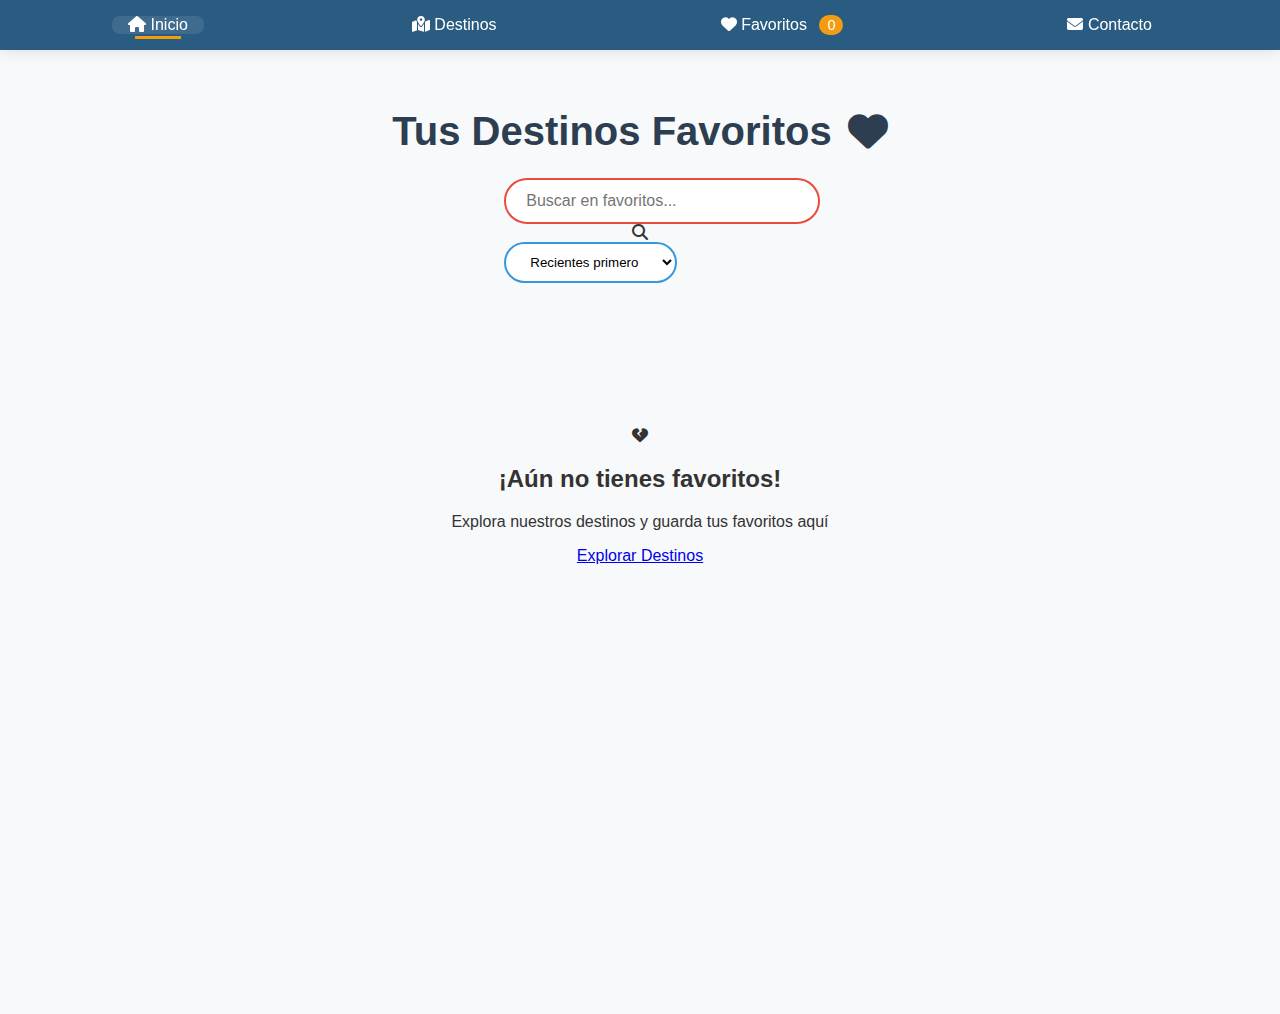
<file: code/favoritos.html>
<!DOCTYPE html>
<html lang="es">
<head>
    <meta charset="UTF-8">
    <meta name="viewport" content="width=device-width, initial-scale=1.0">
    <title>Tus Favoritos - TourMaster</title>
    <link rel="stylesheet" href="styles/main.css">
    <link rel="stylesheet" href="styles/favoritos-page.css">
    <link rel="stylesheet" href="https://cdnjs.cloudflare.com/ajax/libs/font-awesome/6.4.0/css/all.min.css">
</head>
<body>
    <nav class="main-nav" aria-label="Menú principal">
        <ul>
            <li><a href="index.html#home" class="nav-link"><i class="fas fa-home"></i> Inicio</a></li>
            <li><a href="index.html#destinos" class="nav-link"><i class="fas fa-map-marked-alt"></i> Destinos</a></li>
            <li>
                <a href="favoritos.html" class="nav-link favoritos-nav active">
                    <i class="fas fa-heart"></i>
                    Favoritos <span class="fav-counter">0</span>
                </a>
            </li>
            <li><a href="index.html#contact" class="nav-link"><i class="fas fa-envelope"></i> Contacto</a></li>
        </ul>
    </nav>

    <main class="favoritos-container">
        <div class="favoritos-header">
            <h1>Tus Destinos Favoritos <i class="fas fa-heart"></i></h1>
            <div class="favoritos-controls">
                <div class="controls-wrapper">
                    <div class="search-box">
                        <input type="text" placeholder="Buscar en favoritos..." id="searchFavoritos">
                        <i class="fas fa-search"></i>
                    </div>
                    <div class="filters-container">
                        <div class="sort-filter">
                            <select id="sortBy">
                                <option value="recent">Recientes primero</option>
                                <option value="price">Por precio</option>
                                <option value="duration">Por duración</option>
                            </select>
                        </div>
                        <div class="tag-filter"></div>
                    </div>
                </div>
            </div>
        </div>

        <div class="favoritos-grid"></div>

        <div class="empty-state">
            <div class="empty-content">
                <i class="fas fa-heart-broken"></i>
                <h2>¡Aún no tienes favoritos!</h2>
                <p>Explora nuestros destinos y guarda tus favoritos aquí</p>
                <a href="destinos.html" class="btn-explorar">Explorar Destinos</a>
            </div>
        </div>
    </main>

    <script src="js/favoritos.js"></script>
    <script src="js/favoritos-page.js"></script>
    <script src="js/nav-feedback.js"></script>
</body>
</html>
</file>
<file: code/styles/main.css>
/* Estilos generales */
:root {
    --primary: #2A5C82;
    --secondary: #F39C12;
    --success: #27ae60;
    --danger: #e74c3c;
    --bg-color: #f8f9fa;
    --text-color: #333;
    --card-bg: #fff;
    --shadow-color: rgba(0, 0, 0, 0.1);
}

body {
    font-family: 'Segoe UI', sans-serif;
    margin: 0;
    padding: 0;
    background-color: var(--bg-color);
    color: var(--text-color);
}

/* Navbar */
.main-nav {
    background-color: var(--primary);
    color: white;
    padding: 1rem;
}
.main-nav ul {
    display: flex;
    list-style: none;
    margin: 0;
    padding: 0;
    justify-content: space-around;
}
.main-nav li a {
    color: white;
    text-decoration: none;
    padding: 0.5rem 1rem;
    transition: background-color 0.3s, color 0.3s;
}
.main-nav li a:hover {
    background-color: var(--secondary);
    border-radius: 8px;
}

/* Sección Destinos */
.destinos-carousel {
    padding: 2rem;
    background-color: var(--bg-color);
}
.section-title {
    text-align: center;
    margin-bottom: 2rem;
    font-size: 2rem;
    color: var(--primary);
}
.carousel-container {
    position: relative;
}
.carousel-slide {
    display: flex;
    overflow-x: auto;
    gap: 1rem;
    padding: 1rem 0;
}
.destino-card {
    background-color: var(--card-bg);
    border-radius: 16px;
    box-shadow: 0 4px 8px var(--shadow-color);
    overflow: hidden;
    min-width: 300px;
    max-width: 300px;
    transition: transform 0.3s, box-shadow 0.3s;
}
.destino-card:hover {
    transform: translateY(-5px);
    box-shadow: 0 8px 16px var(--shadow-color);
}
.destino-card img {
    width: 100%;
    height: 200px;
    object-fit: cover;
    border-bottom: 2px solid var(--secondary);
}
.card-content {
    padding: 1rem;
}
.explore-btn {
    background-color: var(--secondary);
    color: white;
    border: none;
    padding: 0.5rem 1rem;
    border-radius: 8px;
    cursor: pointer;
    transition: background-color 0.3s;
}
.explore-btn:hover {
    background-color: var(--primary);
}

/* Formulario de contacto */
.animated-form {
    max-width: 600px;
    margin: 2rem auto;
    padding: 2rem;
    background-color: var(--card-bg);
    border-radius: 16px;
    box-shadow: 0 4px 8px var(--shadow-color);
}
.form-group {
    position: relative;
    margin-bottom: 1.5rem;
}
input[type="text"], input[type="email"] {
    width: 100%;
    padding: 1rem;
    border: 2px solid var(--primary);
    border-radius: 8px;
    transition: border-color 0.3s;
}
input:focus {
    border-color: var(--secondary);
}
.btn-submit {
    background-color: var(--primary);
    color: white;
    padding: 0.75rem 2rem;
    border: none;
    border-radius: 8px;
    cursor: pointer;
    transition: background-color 0.3s;
}
.btn-submit:hover {
    background-color: var(--secondary);
}

/* Chatbot */
.chatbot-container {
    position: fixed;
    bottom: 20px;
    right: 20px;
    width: 300px;
    max-height: 400px;
    background-color: var(--card-bg);
    border-radius: 16px;
    box-shadow: 0 4px 8px var(--shadow-color);
    overflow: hidden;
}
.chatbot-header {
    background-color: var(--primary);
    color: white;
    padding: 1rem;
    display: flex;
    justify-content: space-between;
}
.chatbot-messages {
    padding: 1rem;
    overflow-y: auto;
    max-height: 250px;
}
.chatbot-input {
    display: flex;
    border-top: 1px solid var(--shadow-color);
}
input[placeholder] {
    flex: 1;
    padding: 0.75rem;
    border: none;
}
.send-btn {
    background-color: var(--secondary);
    color: white;
    border: none;
    padding: 0.75rem 1rem;
    cursor: pointer;
}

/* Botón flotante de chat */
.chat-toggle {
    position: fixed;
    bottom: 20px;
    right: 20px;
    background-color: var(--secondary);
    color: white;
    border: none;
    border-radius: 50%;
    width: 60px;
    height: 60px;
    display: flex;
    align-items: center;
    justify-content: center;
    box-shadow: 0 4px 8px var(--shadow-color);
    cursor: pointer;
}
.chat-toggle:hover {
    background-color: var(--primary);
}
/* Hero Section */
.hero-banner {
    position: relative;
    height: 100vh;
    background: linear-gradient(rgba(0,0,0,0.5), rgba(0,0,0,0.5)),
                url('img/hero-bg.jpg') center/cover;
    display: flex;
    align-items: center;
    justify-content: center;
    color: white;
}

.hero-content {
    text-align: center;
    max-width: 800px;
    padding: 0 20px;
}

.hero-title {
    font-size: 3.5rem;
    margin-bottom: 1rem;
    text-shadow: 2px 2px 4px rgba(0,0,0,0.5);
    animation: fadeInUp 1s ease;
}

.search-bar {
    display: flex;
    gap: 10px;
    max-width: 600px;
    margin: 2rem auto;
}

.search-bar input {
    flex: 1;
    padding: 15px;
    border-radius: 30px;
    border: none;
}

.cta-button {
    background: var(--secondary);
    color: white;
    padding: 15px 30px;
    border: none;
    border-radius: 30px;
    cursor: pointer;
    transition: transform 0.3s ease;
}

.cta-button:hover {
    transform: translateY(-2px);
}

/* Destacados */
.destinations-grid {
    display: grid;
    grid-template-columns: repeat(auto-fit, minmax(300px, 1fr));
    gap: 2rem;
    padding: 2rem;
}

.destination-card {
    position: relative;
    border-radius: 15px;
    overflow: hidden;
    transition: transform 0.3s ease;
}

.destination-card:hover {
    transform: translateY(-5px);
}

.card-overlay {
    position: absolute;
    bottom: 0;
    background: linear-gradient(transparent, rgba(0,0,0,0.8));
    color: white;
    padding: 2rem;
    width: 100%;
}

/* Frase Inspiradora */
.inspirational-section {
    background: url('img/inspiration-bg.jpg') center/cover;
    height: 400px;
    display: flex;
    align-items: center;
    justify-content: center;
    margin: 4rem 0;
}

.quote-overlay {
    background: rgba(0,0,0,0.6);
    padding: 2rem;
    border-radius: 15px;
    text-align: center;
    color: white;
}

blockquote {
    font-size: 1.8rem;
    font-style: italic;
    margin: 1rem 0;
}

/* Por qué elegirnos */
.benefits-grid {
    display: grid;
    grid-template-columns: repeat(auto-fit, minmax(250px, 1fr));
    gap: 2rem;
    padding: 2rem;
}

.benefit-card {
    text-align: center;
    padding: 2rem;
    background: white;
    border-radius: 15px;
    box-shadow: 0 5px 15px rgba(0,0,0,0.1);
    transition: transform 0.3s ease;
}

.benefit-card:hover {
    transform: translateY(-5px);
}

.benefit-card i {
    font-size: 2.5rem;
    color: var(--primary);
    margin-bottom: 1rem;
}

/* Testimonios */
.testimonials-grid {
    display: grid;
    grid-template-columns: repeat(auto-fit, minmax(300px, 1fr));
    gap: 2rem;
    padding: 2rem;
}

.testimonial-card {
    background: white;
    padding: 2rem;
    border-radius: 15px;
    box-shadow: 0 5px 15px rgba(0,0,0,0.1);
}

.testimonial-card img {
    width: 80px;
    height: 80px;
    border-radius: 50%;
    margin-bottom: 1rem;
}

/* Newsletter */
.newsletter-section {
    background: linear-gradient(rgba(42,92,130,0.8), rgba(42,92,130,0.8)),
                url('img/newsletter-bg.jpg') center/cover;
    padding: 4rem 2rem;
    color: white;
    text-align: center;
}

.newsletter-form {
    display: flex;
    gap: 10px;
    max-width: 500px;
    margin: 1rem auto;
}

.newsletter-form input {
    flex: 1;
    padding: 15px;
    border-radius: 30px;
    border: 1px solid #ddd;
}

@keyframes fadeInUp {
    from {
        opacity: 0;
        transform: translateY(20px);
    }
    to {
        opacity: 1;
        transform: translateY(0);
    }
}

@media (max-width: 768px) {
    .hero-title {
        font-size: 2.5rem;
    }
    
    .destinations-grid,
    .benefits-grid,
    .testimonials-grid {
        grid-template-columns: 1fr;
    }
}
.search-container {
    max-width: 800px;
    margin: 2rem auto;
}

.search-bar {
    display: flex;
    gap: 10px;
    background: white;
    border-radius: 50px;
    padding: 5px;
    box-shadow: 0 5px 30px rgba(0,0,0,0.2);
}

#homeSearch {
    flex: 1;
    padding: 15px 25px;
    border: none;
    background: transparent;
    font-size: 1.1rem;
}

#homeSearch:focus {
    outline: none;
}

.cta-button {
    background: var(--secondary);
    color: white;
    padding: 15px 35px;
    border: none;
    border-radius: 50px;
    cursor: pointer;
    display: flex;
    align-items: center;
    gap: 10px;
    transition: all 0.3s ease;
}

.cta-button:hover {
    background: var(--primary);
    transform: translateY(-2px);
}

.quick-searches {
    margin-top: 1rem;
    display: flex;
    gap: 10px;
    justify-content: center;
    flex-wrap: wrap;
}

.tag {
    background: rgba(255,255,255,0.1);
    color: white;
    padding: 5px 15px;
    border-radius: 20px;
    border: 1px solid rgba(255,255,255,0.3);
    cursor: pointer;
    transition: all 0.3s ease;
}

.tag:hover {
    background: var(--secondary);
    border-color: transparent;
}

.hero-stats {
    display: flex;
    justify-content: center;
    gap: 3rem;
    margin-top: 4rem;
    flex-wrap: wrap;
}

.stat-item {
    display: flex;
    align-items: center;
    gap: 15px;
    background: rgba(255,255,255,0.1);
    padding: 1rem 2rem;
    border-radius: 15px;
    backdrop-filter: blur(5px);
}

.stat-item i {
    font-size: 2rem;
    color: var(--secondary);
}

.stat-item h3 {
    margin: 0;
    font-size: 2rem;
}

.stat-item p {
    margin: 0;
    opacity: 0.9;
}

/* Destacados - Tarjetas de Destinos Soñados */
.destinations-grid {
    display: grid;
    grid-template-columns: repeat(auto-fit, minmax(300px, 1fr));
    gap: 2rem;
    padding: 2rem;
    max-width: 1200px;
    margin: 0 auto;
}

.destination-card {
    position: relative;
    border-radius: 15px;
    overflow: hidden;
    transition: transform 0.3s ease;
    height: 400px; /* Altura fija */
    width: 100%; /* Ancho responsive */
    box-shadow: 0 5px 15px rgba(0,0,0,0.2);
}

.destination-card:hover {
    transform: translateY(-5px);
}

.destination-card img {
    width: 100%;
    height: 70%; /* 70% del alto de la tarjeta para la imagen */
    object-fit: cover;
    object-position: center;
    transition: transform 0.3s ease;
}

.destination-card:hover img {
    transform: scale(1.05);
}

.card-overlay {
    position: absolute;
    bottom: 0;
    left: 0;
    right: 0;
    background: linear-gradient(transparent, rgba(0,0,0,0.9));
    color: white;
    padding: 1.5rem;
    min-height: 30%; /* 30% restante para el contenido */
    display: flex;
    flex-direction: column;
    justify-content: flex-end;
}

.card-overlay h3 {
    margin: 0 0 0.5rem 0;
    font-size: 1.5rem;
}

.card-overlay p {
    margin: 0;
    font-size: 1rem;
    opacity: 0.9;
}

/* Responsive para móviles */
@media (max-width: 768px) {
    .destinations-grid {
        grid-template-columns: 1fr;
        padding: 1rem;
    }
    
    .destination-card {
        height: 350px;
        max-width: 100%;
    }
    
    .card-overlay {
        padding: 1rem;
    }
    
    .card-overlay h3 {
        font-size: 1.3rem;
    }
}

@media (max-width: 480px) {
    .destination-card {
        height: 300px;
    }
    
    .card-overlay h3 {
        font-size: 1.2rem;
    }
    
    .card-overlay p {
        font-size: 0.9rem;
    }
}

/* Añadir al CSS existente */
.main-nav {
    position: sticky;
    top: 0;
    z-index: 1000;
    background: var(--primary);
    box-shadow: 0 2px 15px rgba(0,0,0,0.1);
}

.main-nav li.active {
    background: rgba(255,255,255,0.1);
    border-radius: 8px;
    position: relative;
}

.main-nav li.active::after {
    content: '';
    position: absolute;
    bottom: -5px;
    left: 50%;
    transform: translateX(-50%);
    width: 50%;
    height: 3px;
    background: var(--secondary);
}

.fav-counter {
    margin-left: 8px;
    background: var(--secondary);
    color: white;
    padding: 2px 8px;
    border-radius: 12px;
    font-size: 0.9em;
}
</file>
<file: code/styles/favoritos-page.css>
.favoritos-container {
    padding: 2rem 5%;
    background: #f8f9fa;
    min-height: 100vh;
}

.favoritos-header {
    text-align: center;
    margin-bottom: 3rem;
    max-width: 1200px;
    margin: 0 auto 3rem;
}

.favoritos-header h1 {
    font-size: 2.5rem;
    color: #2c3e50;
    margin-bottom: 1.5rem;
    display: flex;
    align-items: center;
    justify-content: center;
    gap: 1rem;
}

.favoritos-controls {
    display: flex;
    flex-wrap: wrap;
    gap: 1.5rem;
    justify-content: center;
    margin-bottom: 2rem;
}

.search-box {
    position: relative;
    width: 100%;
    max-width: 600px;
}

.search-box input {
    width: 100%;
    padding: 12px 20px;
    border: 2px solid #e74c3c;
    border-radius: 30px;
    font-size: 1rem;
    transition: all 0.3s ease;
}

.search-box input:focus {
    outline: none;
    box-shadow: 0 0 15px rgba(231, 76, 60, 0.2);
}

.sort-filter {
    display: flex;
    gap: 1rem;
    align-items: center;
}

.sort-filter select {
    padding: 10px 20px;
    border-radius: 25px;
    border: 2px solid #3498db;
    background: white;
    cursor: pointer;
}

.favoritos-grid {
    display: grid;
    grid-template-columns: repeat(auto-fill, minmax(300px, 1fr));
    gap: 2rem;
    max-width: 1200px;
    margin: 0 auto;
    padding: 1rem 0;
}

.favorito-card {
    background: white;
    border-radius: 15px;
    overflow: hidden;
    box-shadow: 0 5px 15px rgba(0,0,0,0.1);
    transition: transform 0.3s ease, box-shadow 0.3s ease;
    position: relative;
}

.favorito-card:hover {
    transform: translateY(-5px);
    box-shadow: 0 10px 25px rgba(0,0,0,0.15);
}

.card-header {
    position: relative;
    height: 250px;
    overflow: hidden;
}

.card-header img {
    width: 100%;
    height: 100%;
    object-fit: cover;
    transition: transform 0.5s ease;
}

.badge-container {
    position: absolute;
    top: 15px;
    left: 15px;
    display: flex;
    gap: 8px;
    flex-wrap: wrap;
}

.favorito-badge {
    padding: 6px 12px;
    border-radius: 20px;
    font-size: 0.8rem;
    font-weight: 600;
    background: rgba(255, 255, 255, 0.9);
    backdrop-filter: blur(5px);
    border: 1px solid rgba(0,0,0,0.1);
}

.card-content {
    padding: 1.5rem;
}

.card-content h3 {
    color: #2c3e50;
    margin-bottom: 1rem;
    font-size: 1.3rem;
}

.destino-meta {
    display: flex;
    justify-content: space-between;
    margin: 1rem 0;
    padding: 1rem 0;
    border-top: 1px solid #eee;
    border-bottom: 1px solid #eee;
    font-size: 0.9rem;
}

.card-actions {
    display: flex;
    gap: 1rem;
    margin-top: 1rem;
}

.btn-remove, .btn-compare {
    flex: 1;
    padding: 10px 20px;
    border: none;
    border-radius: 8px;
    cursor: pointer;
    transition: all 0.3s ease;
    display: flex;
    align-items: center;
    justify-content: center;
    gap: 8px;
}

.btn-remove {
    background: #e74c3c;
    color: white;
}

.btn-remove:hover {
    background: #c0392b;
}

.btn-compare {
    background: #3498db;
    color: white;
}

.btn-compare:hover {
    background: #2980b9;
}

.empty-state {
    text-align: center;
    padding: 4rem 0;
}

@media (max-width: 768px) {
    .favoritos-header h1 {
        font-size: 2rem;
    }
    
    .card-actions {
        flex-direction: column;
    }
}
</file>
